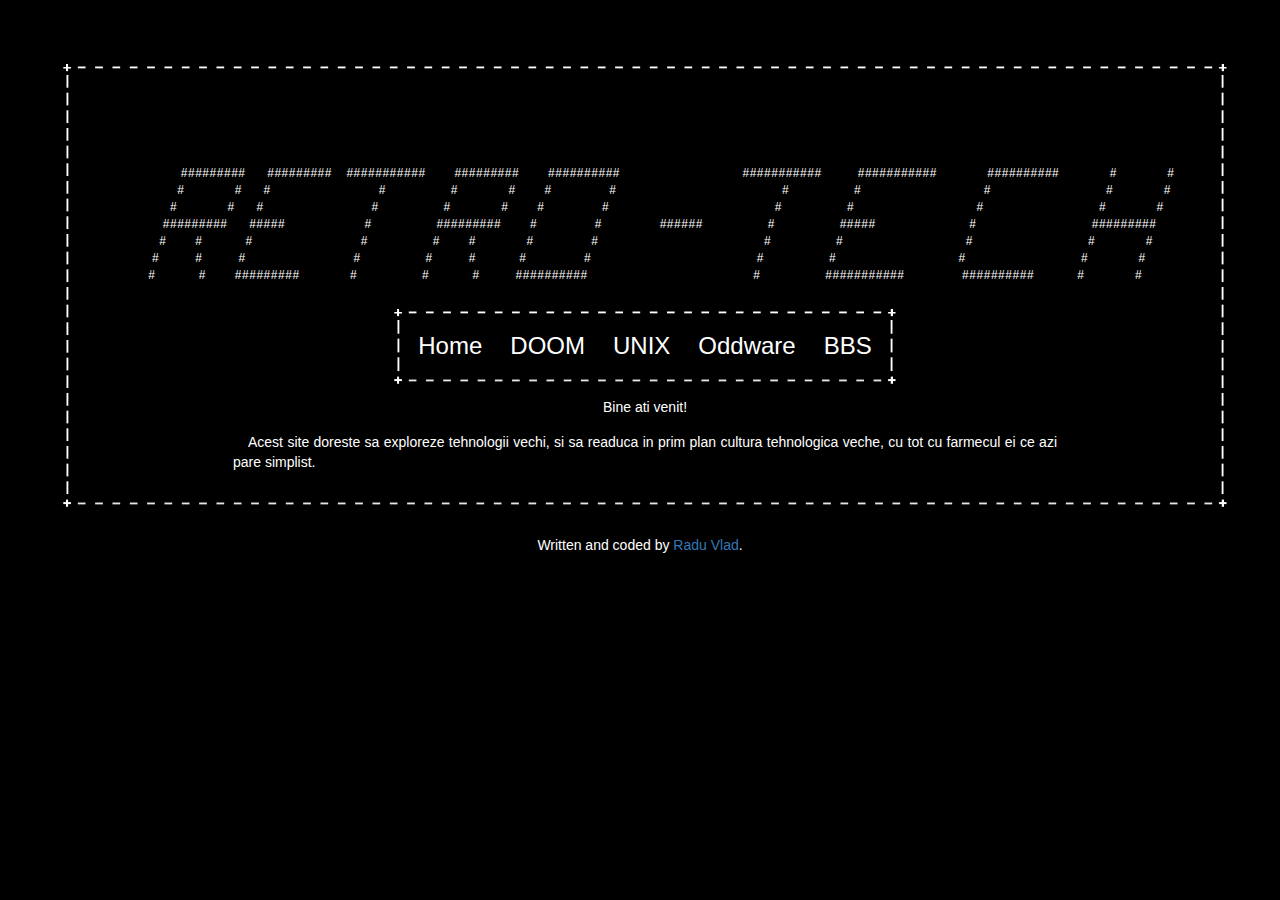
<file: index.html>
<html>
  <head>
    <link rel="stylesheet" type="text/css" href="https://cdnjs.cloudflare.com/ajax/libs/twitter-bootstrap/3.3.7/css/bootstrap.min.css">
    <link rel="stylesheet" type="text/css" href="stylesheet.css">
    <script type="text/javascript" src="https://cdnjs.cloudflare.com/ajax/libs/jquery/3.2.1/jquery.min.js"></script>
    <script type="text/javascript" src="scripts.js"></script>
  </head>
  <body onload="adjust('pre');" onresize="adjust('pre')">
    <div class="container asciiBorder">
    <div class="jumbotron" >
      <div class="header">
        <h2 >
          <pre id="pre" style="background-color: black; border: none; color:white;">
         #########   #########  ###########    #########    ##########                 ###########     ###########       ##########       #       #
        #       #   #               #         #       #    #        #                       #         #                 #                #       #
      #       #   #               #         #       #    #        #                       #         #                 #                #       #
    #########   #####           #         #########    #        #        ######         #         #####             #                #########
   #    #      #               #         #    #       #        #                       #         #                 #                #       #
 #     #     #               #         #     #      #        #                       #         #                 #                #       #
#      #    #########       #         #      #     ##########                       #         ###########        ##########      #       #</pre></h2>
      </div>

      <div class="topnav asciiBorder" >
        <table>
          <tr>
            <td><a href="index.html" >Home</a></td>
            <td><a href="dosg.html">DOOM</a></td>
            <td><a href="prog.html">UNIX</a></td>
            <td><a href="odd.html">Oddware</a></td>
            <td><a href="bbs.html">BBS</a></td>
          </tr>
        </table>
      </div>
        <div class="column middle">
          <div class="article_head">Bine ati venit!</div>
          <div class="article_body">
            Acest site doreste sa exploreze tehnologii vechi, si sa readuca in prim plan cultura tehnologica veche, cu tot cu farmecul ei ce azi pare simplist.
          </div>
          </div>
        </div>
      </div>
      </div>
      <div>
      <p class="credits text-center" >Written and coded by <a href="https://www.freecodecamp.org/fccece620d8" target="_blank">Radu Vlad</a>.</p>
    </div>
  </body>
</html>
</file>
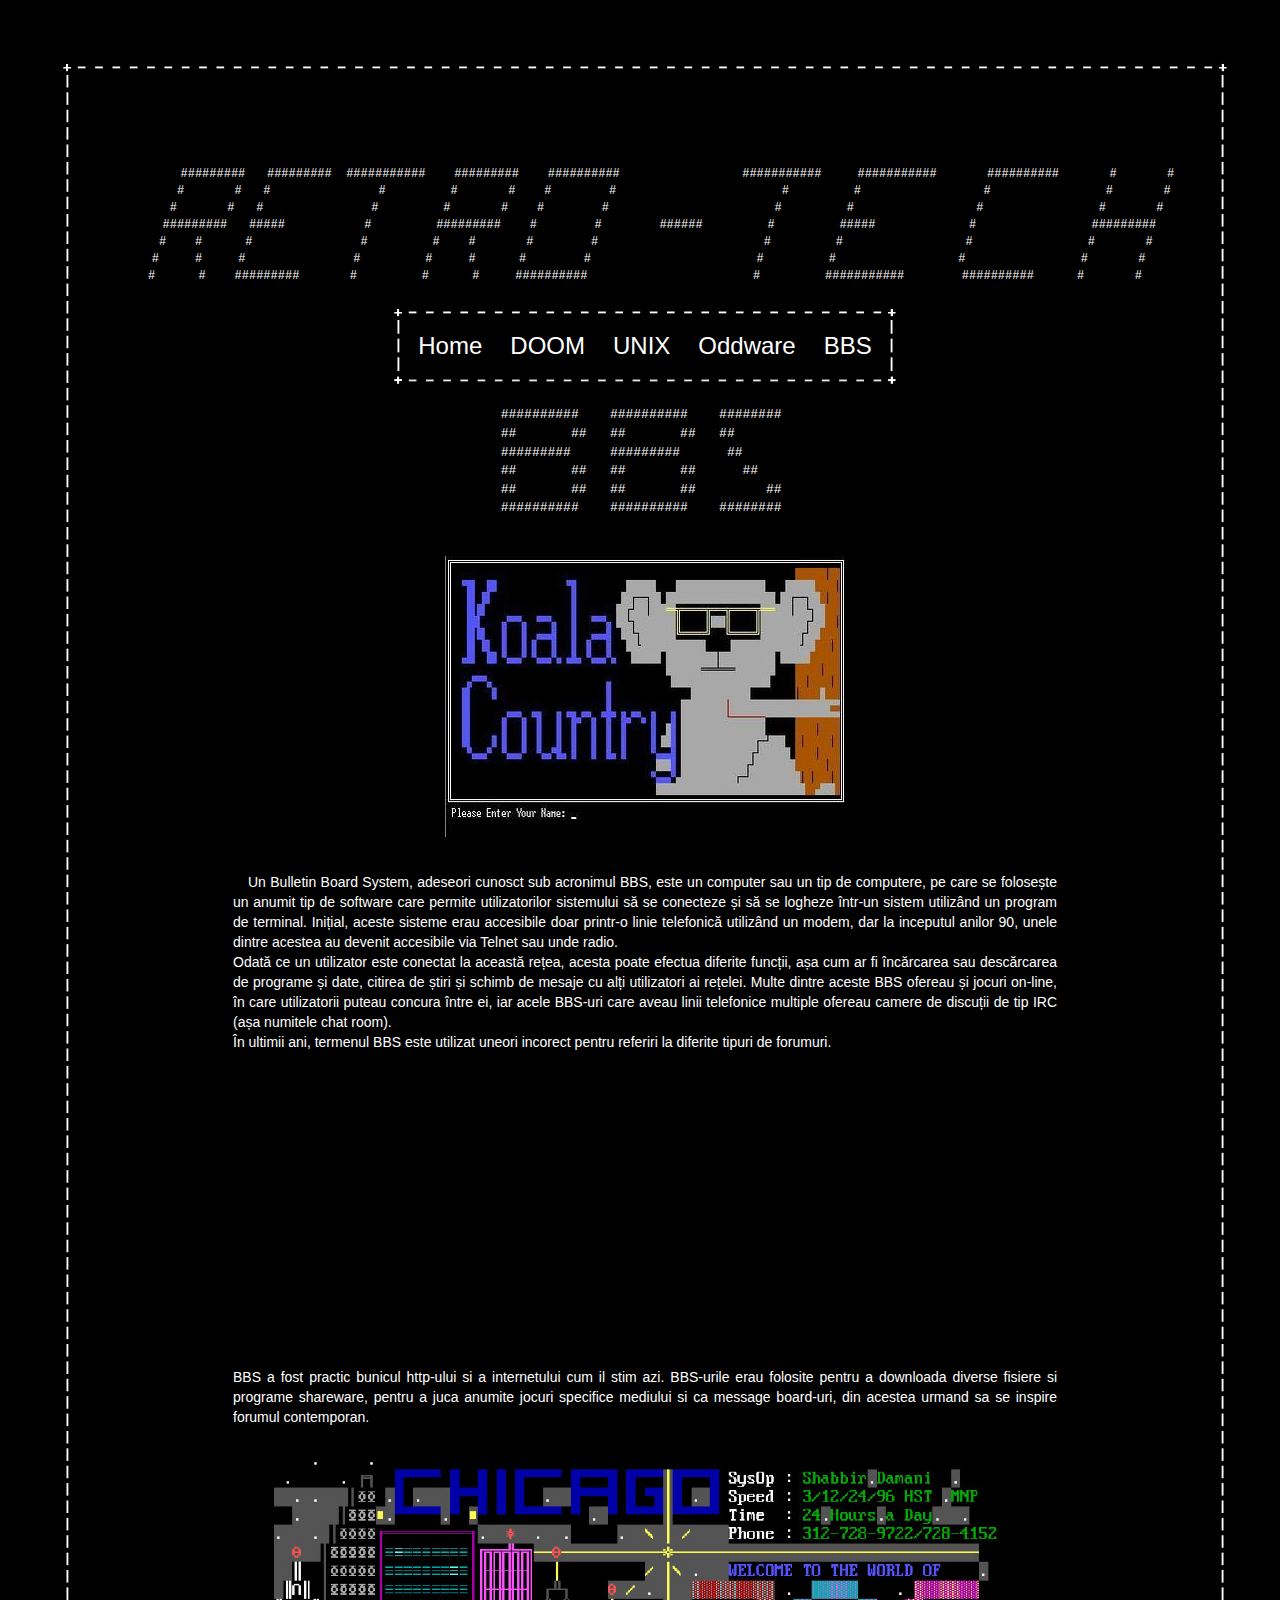
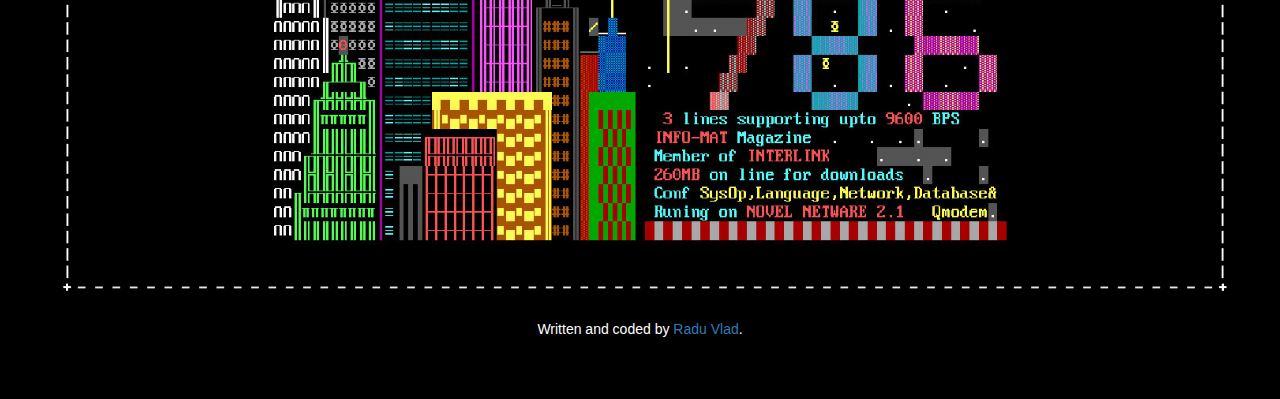
<file: bbs.html>
<html>
  <head>
    <link rel="stylesheet" type="text/css" href="https://cdnjs.cloudflare.com/ajax/libs/twitter-bootstrap/3.3.7/css/bootstrap.min.css">
    <link rel="stylesheet" type="text/css" href="stylesheet.css">
    <script type="text/javascript" src="https://cdnjs.cloudflare.com/ajax/libs/jquery/3.2.1/jquery.min.js"></script>
    <script type="text/javascript" src="scripts.js"></script>
  </head>
  <body onload="adjust('pre');" onresize="adjust('pre')">
    <div class="container asciiBorder">
    <div class="jumbotron" >
      <div class="header">
        <h2 >
          <pre id="pre" style="background-color: black; border: none; color:white;">
         #########   #########  ###########    #########    ##########                 ###########     ###########       ##########       #       #
        #       #   #               #         #       #    #        #                       #         #                 #                #       #
      #       #   #               #         #       #    #        #                       #         #                 #                #       #
    #########   #####           #         #########    #        #        ######         #         #####             #                #########
   #    #      #               #         #    #       #        #                       #         #                 #                #       #
 #     #     #               #         #     #      #        #                       #         #                 #                #       #
#      #    #########       #         #      #     ##########                       #         ###########        ##########      #       #</pre></h2>
      </div>

      <div class="topnav asciiBorder" >
        <table>
          <tr>
            <td><a href="index.html" >Home</a></td>
            <td><a href="dosg.html">DOOM</a></td>
            <td><a href="prog.html">UNIX</a></td>
            <td><a href="odd.html">Oddware</a></td>
            <td><a href="bbs.html">BBS</a></td>
          </tr>
        </table>
      </div>
        <div class="column middle">
          <div class="article_head"><pre class="asciiArt">
##########    ##########    ########&nbsp;
##       ##   ##       ##   ##      &nbsp;
#########     #########      ##     &nbsp;
##       ##   ##       ##      ##   &nbsp;
##       ##   ##       ##         ##&nbsp;
##########    ##########    ########&nbsp;
          </pre>
          <div class="article_image"><img src="kc.jpg"><br><br></div>
        </div>
        <div class="article_body"> Un Bulletin Board System, adeseori cunosct sub acronimul BBS, este un computer sau un tip de computere, pe care se folosește un anumit tip de software care permite utilizatorilor sistemului să se conecteze și să se logheze într-un sistem utilizând un program de terminal. Inițial, aceste sisteme erau accesibile doar printr-o linie telefonică utilizând un modem, dar la inceputul anilor 90, unele dintre acestea au devenit accesibile via Telnet sau unde radio.
<br>
Odată ce un utilizator este conectat la această rețea, acesta poate efectua diferite funcții, așa cum ar fi încărcarea sau descărcarea de programe și date, citirea de știri și schimb de mesaje cu alți utilizatori ai rețelei. Multe dintre aceste BBS ofereau și jocuri on-line, în care utilizatorii puteau concura între ei, iar acele BBS-uri care aveau linii telefonice multiple ofereau camere de discuții de tip IRC (așa numitele chat room).
<br>
În ultimii ani, termenul BBS este utilizat uneori incorect pentru referiri la diferite tipuri de forumuri.
<br>
<iframe width="560" height="315" src="https://www.youtube.com/embed/pA9hC3Bm6L8" frameborder="0" gesture="media" allow="encrypted-media" allowfullscreen style="margin:inherit;"></iframe>
BBS a fost practic bunicul http-ului si a internetului cum il stim azi. BBS-urile erau folosite pentru a downloada diverse fisiere si programe shareware, pentru a juca anumite jocuri specifice mediului si ca message board-uri, din acestea urmand sa se inspire forumul contemporan.
<br>
<img src="chic.jpeg" alt="bbs welcome" width="90%" class="article_image">
</div>
        </div>
      </div>
      </div>
      <div>
      <p class="credits text-center" >Written and coded by <a href="https://www.freecodecamp.org/fccece620d8" target="_blank">Radu Vlad</a>.</p>
    </div>
  </body>
</html>
</file>
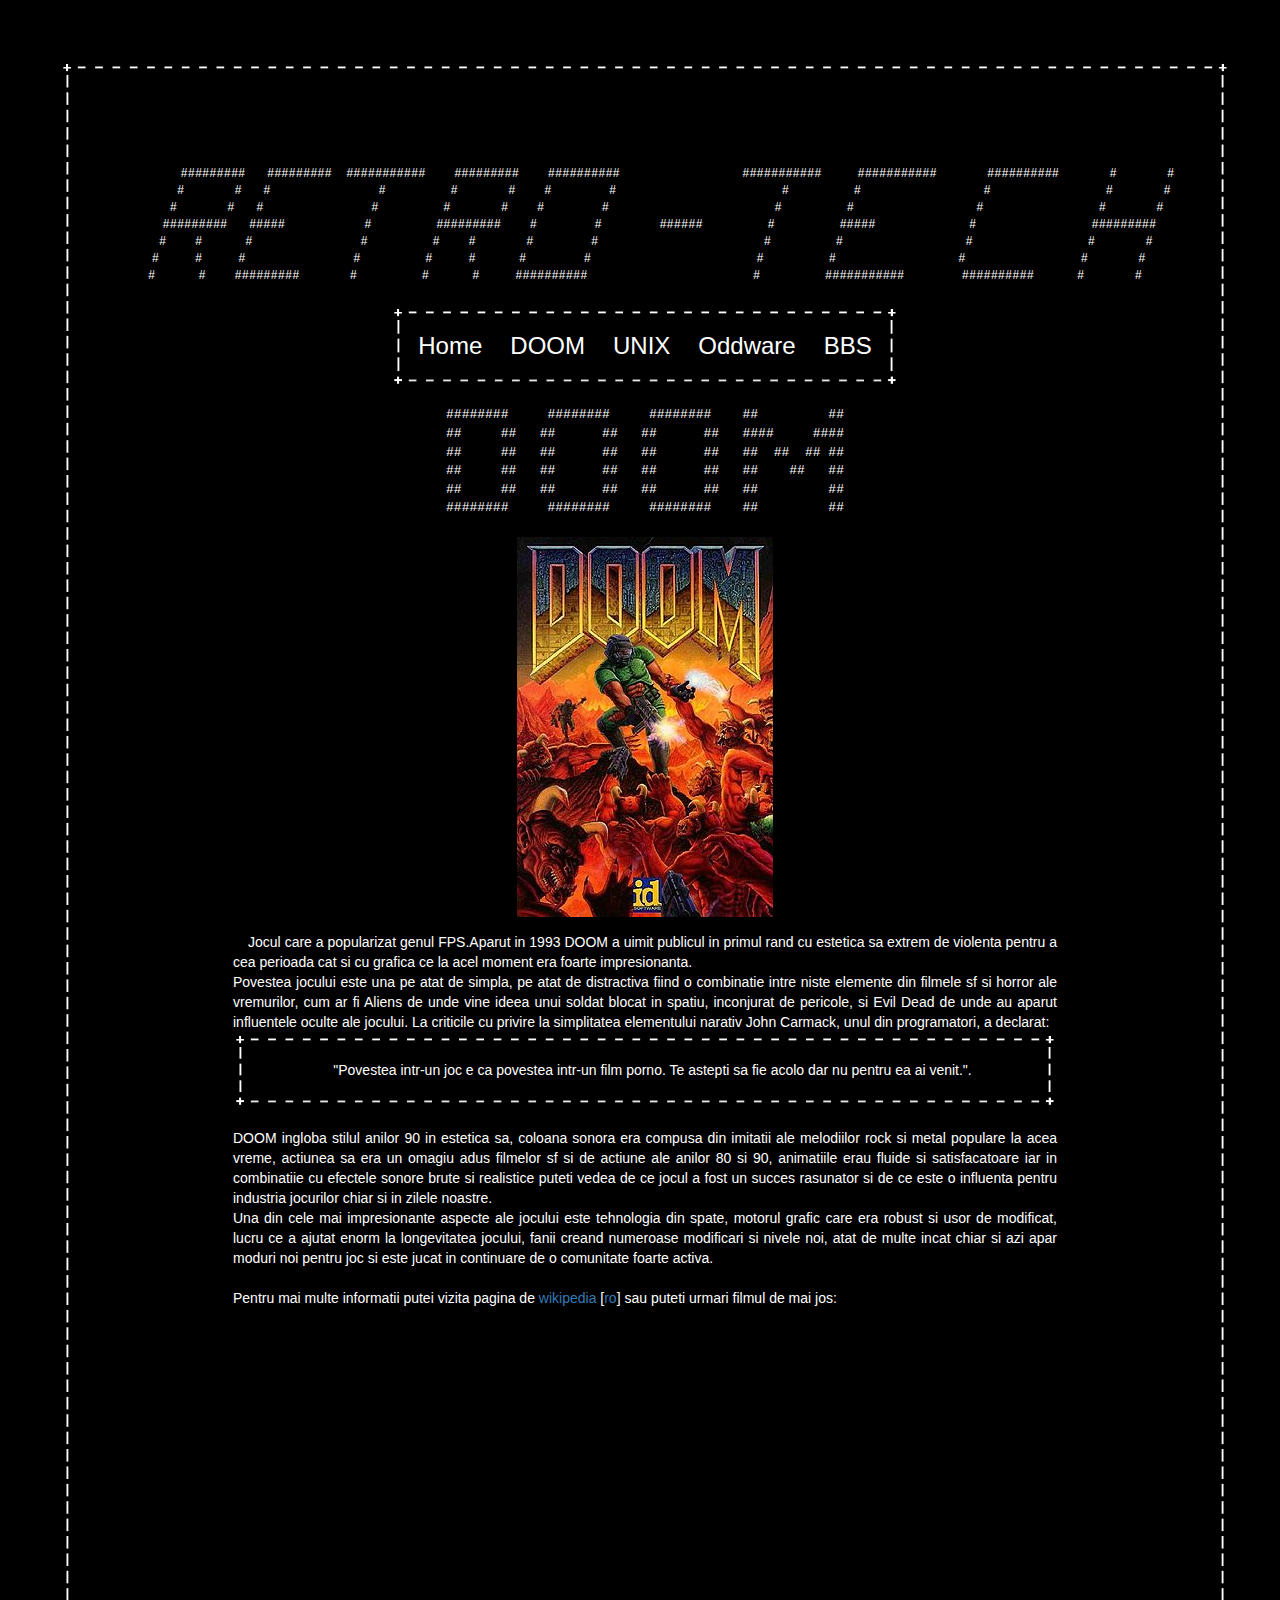
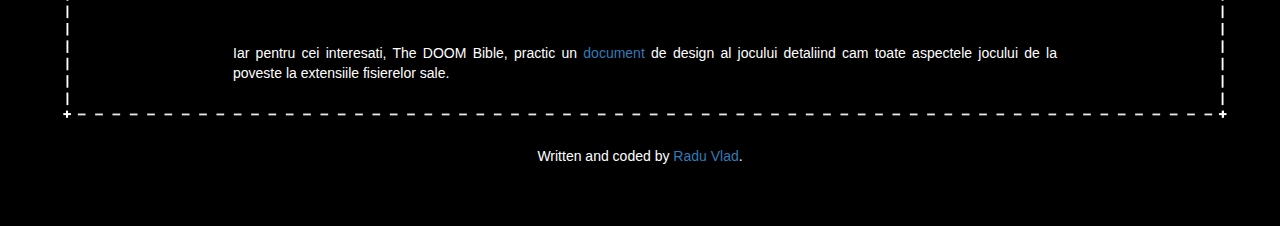
<file: dosg.html>
<html>
  <head>
    <link rel="stylesheet" type="text/css" href="https://cdnjs.cloudflare.com/ajax/libs/twitter-bootstrap/3.3.7/css/bootstrap.min.css">
    <link rel="stylesheet" type="text/css" href="stylesheet.css">
    <script type="text/javascript" src="https://cdnjs.cloudflare.com/ajax/libs/jquery/3.2.1/jquery.min.js"></script>
    <script type="text/javascript" src="scripts.js"></script>
  </head>
  <body onload="adjust('pre');" onresize="adjust('pre')">
    <div class="container asciiBorder">
    <div class="jumbotron" >
      <div class="header">
        <h2 >
          <pre id="pre" class="asciiArt">
         #########   #########  ###########    #########    ##########                 ###########     ###########       ##########       #       #
        #       #   #               #         #       #    #        #                       #         #                 #                #       #
      #       #   #               #         #       #    #        #                       #         #                 #                #       #
    #########   #####           #         #########    #        #        ######         #         #####             #                #########
   #    #      #               #         #    #       #        #                       #         #                 #                #       #
 #     #     #               #         #     #      #        #                       #         #                 #                #       #
#      #    #########       #         #      #     ##########                       #         ###########        ##########      #       #</pre></h2>
      </div>

      <div class="topnav asciiBorder" >
        <table>
          <tr>
            <td><a href="index.html" >Home</a></td>
            <td><a href="dosg.html">DOOM</a></td>
            <td><a href="prog.html">UNIX</a></td>
            <td><a href="odd.html">Oddware</a></td>
            <td><a href="bbs.html">BBS</a></td>
          </tr>
        </table>
      </div>

        <div class="column middle">
          <div class="article_head"><pre class=asciiArt>
########     ########     ########    ##         ##
##     ##   ##      ##   ##      ##   ####     ####
##     ##   ##      ##   ##      ##   ##  ##  ## ##
##     ##   ##      ##   ##      ##   ##    ##   ##
##     ##   ##      ##   ##      ##   ##         ##
########     ########     ########    ##         ##
</pre>
          <img src="Doom-boxart.jpg" class="article_image" alt="doom boxart"></img></div>
          <div class="article_body">
            Jocul care a popularizat genul FPS.Aparut in 1993 DOOM a uimit publicul in primul rand cu estetica sa extrem de violenta pentru a cea perioada cat si cu grafica ce la acel moment era foarte impresionanta.<br>
            Povestea jocului este una pe atat de simpla, pe atat de distractiva fiind o combinatie intre niste elemente din filmele sf si horror ale vremurilor, cum ar fi Aliens de unde vine ideea unui soldat blocat in spatiu, inconjurat de pericole, si Evil Dead de unde au aparut influentele oculte ale jocului.
            La criticile cu privire la simplitatea elementului narativ John Carmack, unul din programatori, a declarat:
            <br><div class=" asciiBorder article_quote">"Povestea intr-un joc e ca povestea intr-un film porno. Te astepti sa fie acolo dar nu pentru ea ai venit.".
            </div>
            <br>DOOM ingloba stilul anilor 90 in estetica sa, coloana sonora era compusa din imitatii ale melodiilor rock si metal populare la acea vreme, actiunea sa era un omagiu adus filmelor sf si de actiune ale anilor 80 si 90, animatiile erau fluide si satisfacatoare iar in combinatiie cu efectele sonore brute si realistice puteti vedea de ce jocul a fost un succes rasunator si de ce este o influenta pentru industria jocurilor chiar si in zilele noastre.<br>
            Una din cele mai impresionante aspecte ale jocului este tehnologia din spate, motorul grafic care era robust si usor de modificat, lucru ce a ajutat enorm la longevitatea jocului, fanii creand numeroase modificari si nivele noi, atat de multe incat chiar si azi apar moduri noi pentru joc si este jucat in continuare de o comunitate foarte activa.<br>
            <br>Pentru mai multe informatii putei vizita pagina de <a href="https://en.wikipedia.org/wiki/Doom_(1993_video_game)">wikipedia</a> [<a href="https://ro.wikipedia.org/wiki/Doom">ro</a>] sau puteti urmari filmul de mai jos:
            <br><iframe width="560" height="315" src="https://www.youtube.com/embed/_bl33_J3B-s" frameborder="0" gesture="media" allow="encrypted-media" allowfullscreen style="margin:inherit;"></iframe>
            <br><br>Iar pentru cei interesati, The DOOM Bible, practic un <a href="Doom Bible.pdf">document</a> de design al jocului detaliind cam toate aspectele jocului de la poveste la extensiile fisierelor sale.
            </div>
          </div>
        </div>
      </div>
      <div>
      <p class="credits text-center" >Written and coded by <a href="https://www.freecodecamp.org/fccece620d8" target="_blank">Radu Vlad</a>.</p>
    </div>
  </body>
</html>
</file>
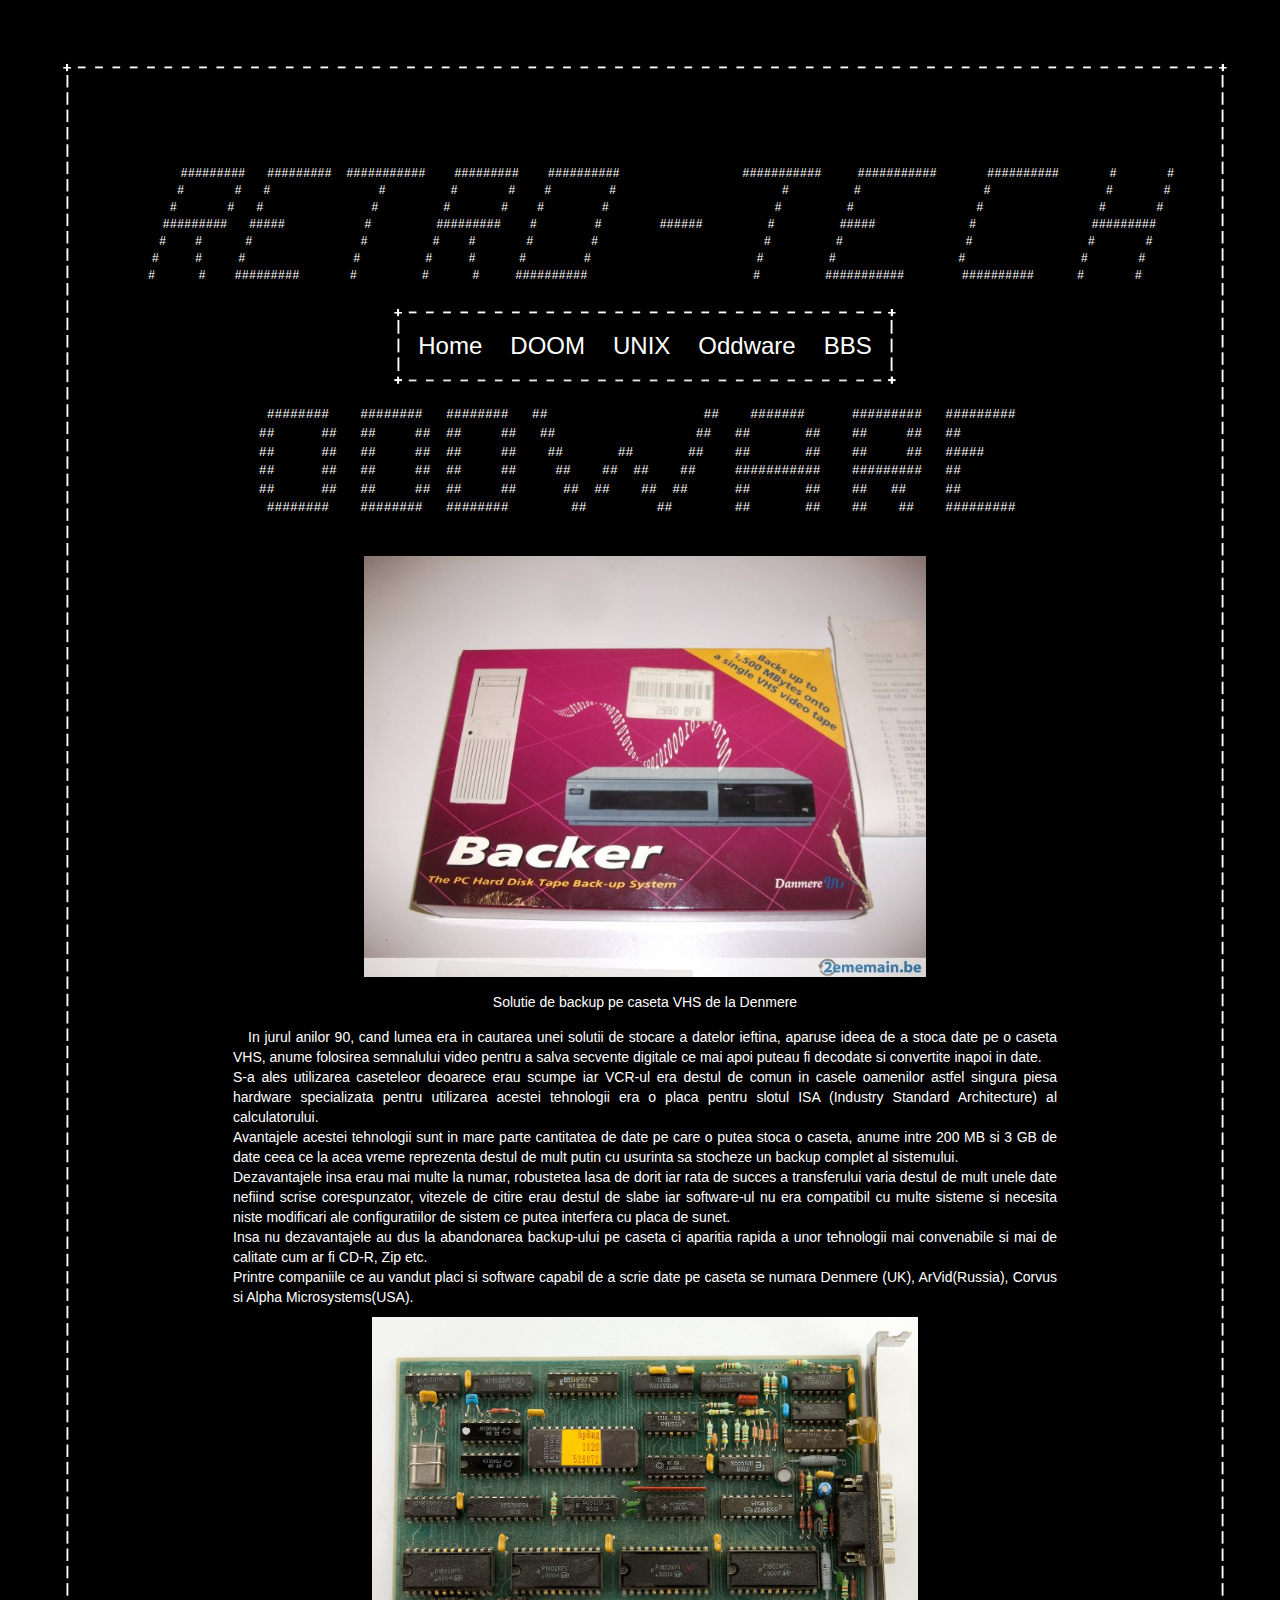
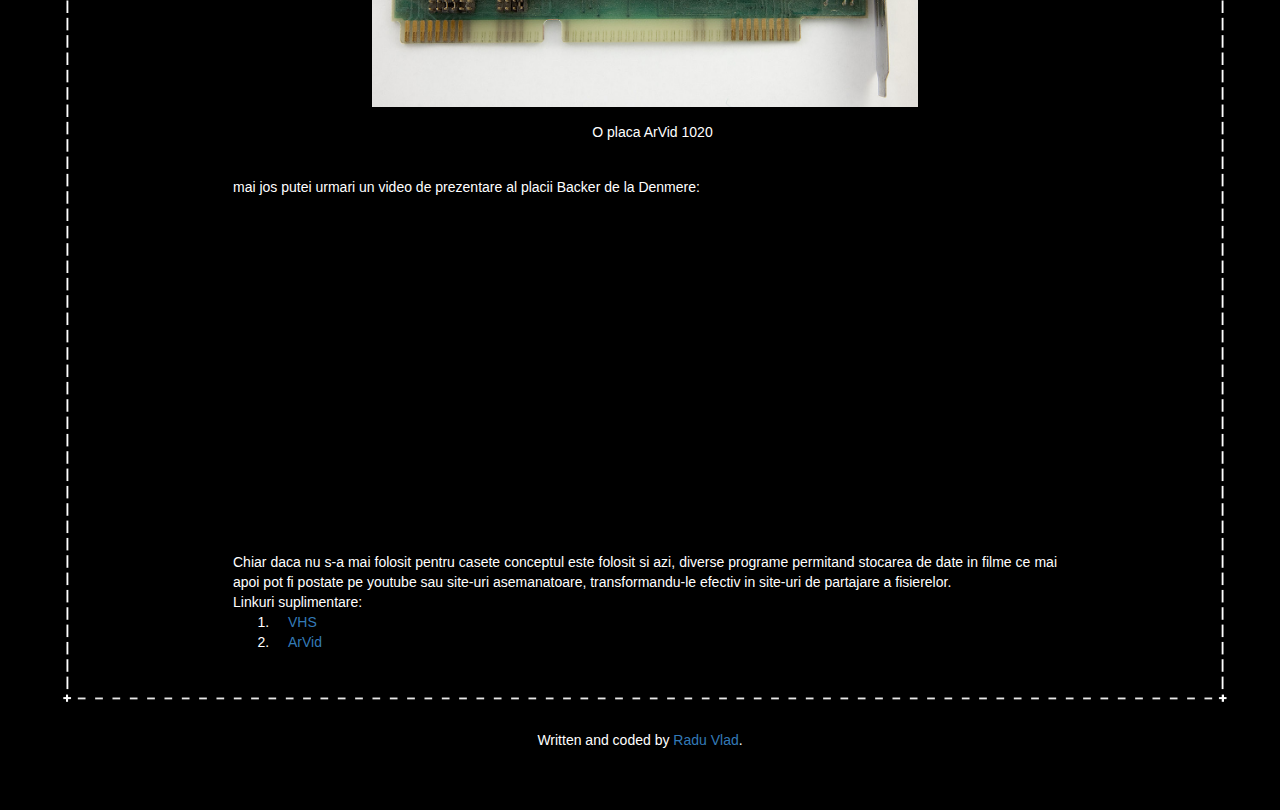
<file: odd.html>
<html>
  <head>
    <link rel="stylesheet" type="text/css" href="https://cdnjs.cloudflare.com/ajax/libs/twitter-bootstrap/3.3.7/css/bootstrap.min.css">
    <link rel="stylesheet" type="text/css" href="stylesheet.css">
    <script type="text/javascript" src="https://cdnjs.cloudflare.com/ajax/libs/jquery/3.2.1/jquery.min.js"></script>
    <script type="text/javascript" src="scripts.js"></script>
  </head>
  <body onload="adjust('pre');" onresize="adjust('pre')">
    <div class="container asciiBorder">
    <div class="jumbotron" >
      <div class="header">
        <h2 >
          <pre id="pre" style="background-color: black; border: none; color:white;">
         #########   #########  ###########    #########    ##########                 ###########     ###########       ##########       #       #
        #       #   #               #         #       #    #        #                       #         #                 #                #       #
      #       #   #               #         #       #    #        #                       #         #                 #                #       #
    #########   #####           #         #########    #        #        ######         #         #####             #                #########
   #    #      #               #         #    #       #        #                       #         #                 #                #       #
 #     #     #               #         #     #      #        #                       #         #                 #                #       #
#      #    #########       #         #      #     ##########                       #         ###########        ##########      #       #</pre></h2>
      </div>

      <div class="topnav asciiBorder" >
        <table>
          <tr>
            <td><a href="index.html" >Home</a></td>
            <td><a href="dosg.html">DOOM</a></td>
            <td><a href="prog.html">UNIX</a></td>
            <td><a href="odd.html">Oddware</a></td>
            <td><a href="bbs.html">BBS</a></td>
          </tr>
        </table>
      </div>
        <div class="column middle">
          <div class="article_head">
            <pre class="asciiArt">
 ########    ########   ########   ##                    ##    #######      #########   ######### &nbsp;
##      ##   ##     ##  ##     ##   ##                  ##   ##       ##    ##     ##   ##        &nbsp;
##      ##   ##     ##  ##     ##    ##       ##       ##    ##       ##    ##     ##   #####     &nbsp;
##      ##   ##     ##  ##     ##     ##    ##  ##    ##     ###########    #########   ##        &nbsp;
##      ##   ##     ##  ##     ##      ##  ##    ##  ##      ##       ##    ##   ##     ##        &nbsp;
 ########    ########   ########        ##         ##        ##       ##    ##    ##    ######### &nbsp;
            </pre>
            <div class="article_image"><img src="vhsbak.jpg" width="50%"><div class="article_quote">Solutie de backup pe caseta VHS de la Denmere</div></div>
            <div class="article_body">In jurul anilor 90, cand lumea era in cautarea unei solutii de stocare a datelor ieftina, aparuse ideea de a stoca date pe o caseta VHS, anume folosirea semnalului video pentru a salva secvente digitale ce mai apoi puteau fi decodate si convertite inapoi in date.
              <br>S-a ales utilizarea caseteleor deoarece erau scumpe iar VCR-ul era destul de comun in casele oamenilor astfel singura piesa hardware specializata pentru utilizarea acestei tehnologii era o placa pentru slotul ISA (Industry Standard Architecture) al calculatorului.
              <br>Avantajele acestei tehnologii sunt in mare parte cantitatea de date pe care o putea stoca o caseta, anume intre 200 MB si 3 GB de date ceea ce la acea vreme reprezenta destul de mult putin cu usurinta sa stocheze un backup complet al sistemului.
              <br>Dezavantajele insa erau mai multe la numar, robustetea lasa de dorit iar rata de succes a transferului varia destul de mult unele date nefiind scrise corespunzator, vitezele de citire erau destul de slabe iar software-ul nu era compatibil cu multe sisteme si necesita niste modificari ale configuratiilor de sistem ce putea interfera cu placa de sunet.
              <br>Insa nu dezavantajele au dus la abandonarea backup-ului pe caseta ci aparitia rapida a unor tehnologii mai convenabile si mai de calitate cum ar fi CD-R, Zip etc.
              <br>Printre companiile ce au vandut placi si software capabil de a scrie date pe caseta se numara Denmere (UK), ArVid(Russia), Corvus si Alpha Microsystems(USA).
              <div ><img src="arvid.jpg" class="article_image" style="height:50%;"><div class="article_quote">O placa ArVid 1020</div></div>
              <br> mai jos putei urmari un video de prezentare al placii Backer de la Denmere:<br><br>
              <iframe width="560" height="315" src="https://www.youtube.com/embed/TUS0Zv2APjU" frameborder="0" gesture="media" allow="encrypted-media" allowfullscreen style="margin:inherit;"></iframe>
              <br><br>Chiar daca nu s-a mai folosit pentru casete conceptul este folosit si azi, diverse programe permitand stocarea de date in filme ce mai apoi pot fi postate pe youtube sau site-uri asemanatoare, transformandu-le efectiv in site-uri de partajare a fisierelor.
              <br> Linkuri suplimentare:
              <ol>
                <li><a href="https://en.wikipedia.org/wiki/VHS">VHS</a></li>
                <li><a href="https://en.wikipedia.org/wiki/ArVid">ArVid</a></li>
                <ol>
            </div>
          </div>
        </div>
      </div>
      </div>
      <div>
      <p class="credits text-center" >Written and coded by <a href="https://www.freecodecamp.org/fccece620d8" target="_blank">Radu Vlad</a>.</p>
    </div>
  </body>
</html>
</file>
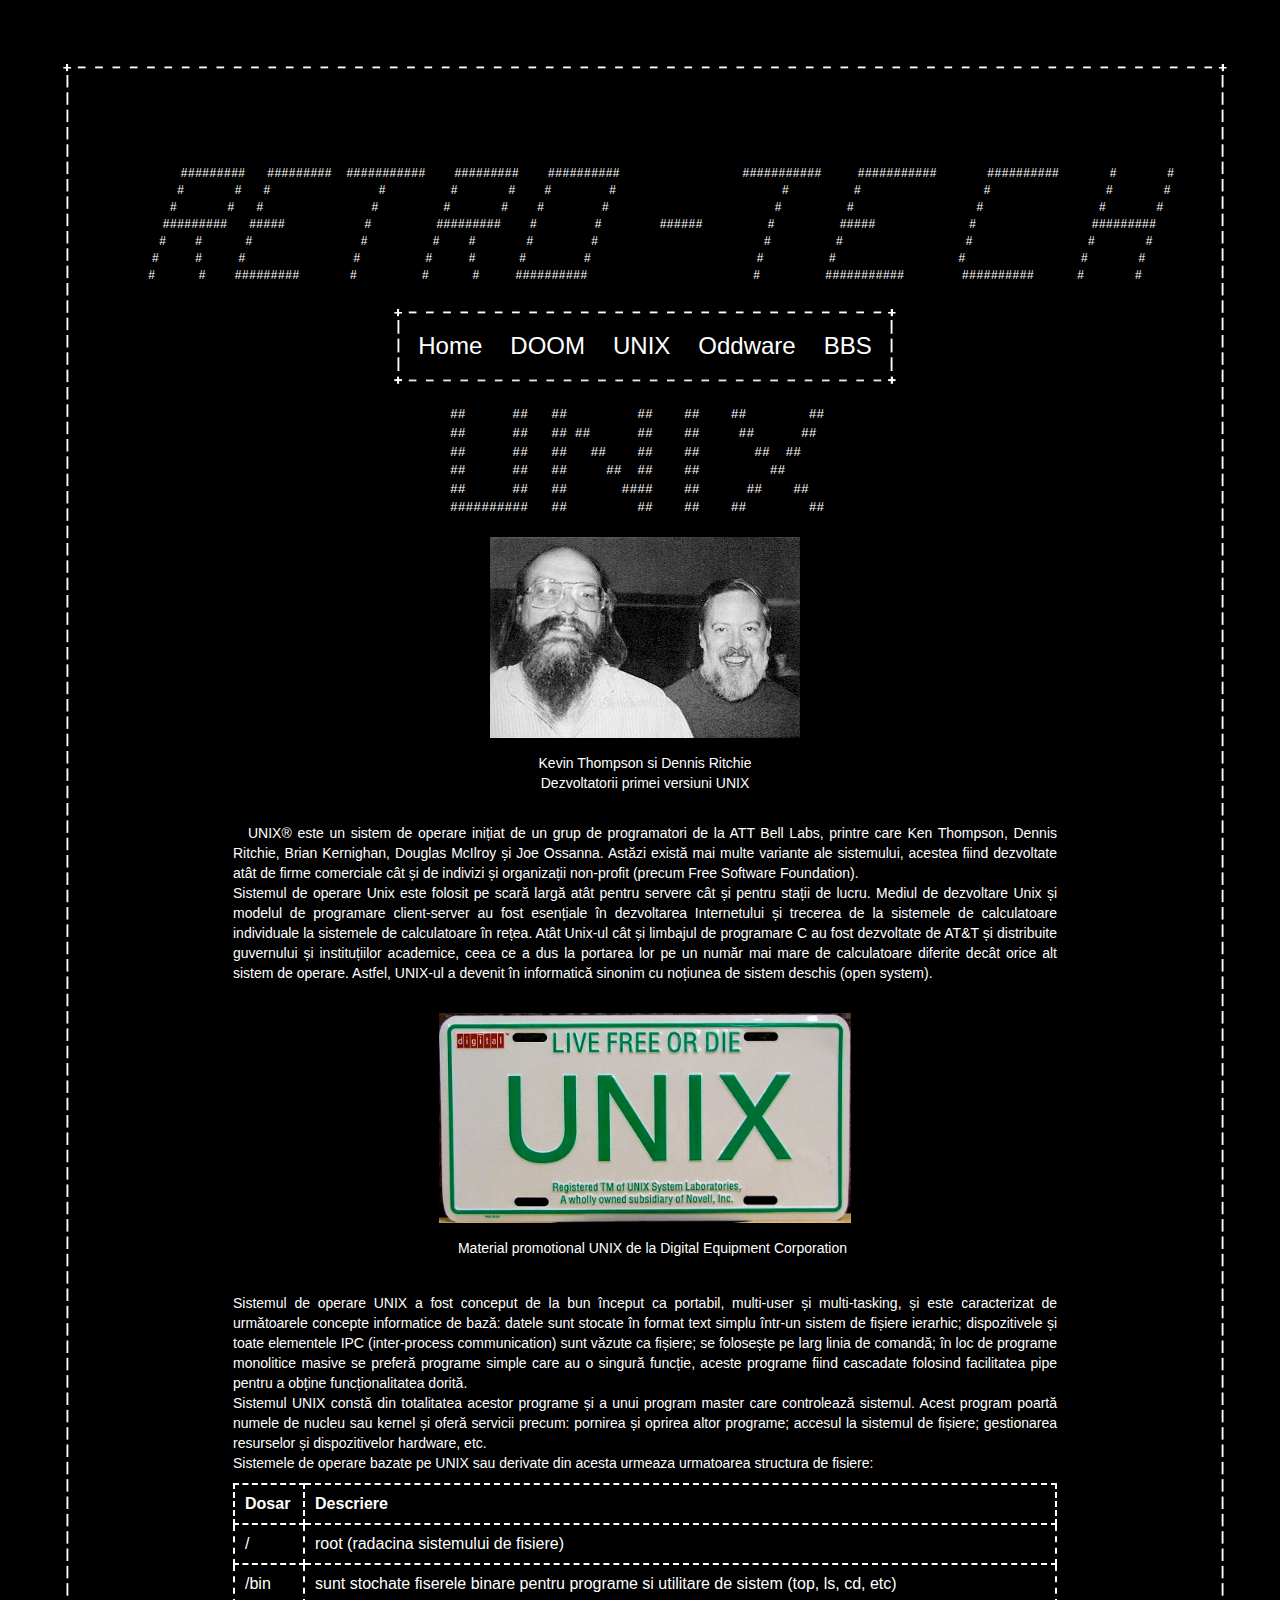
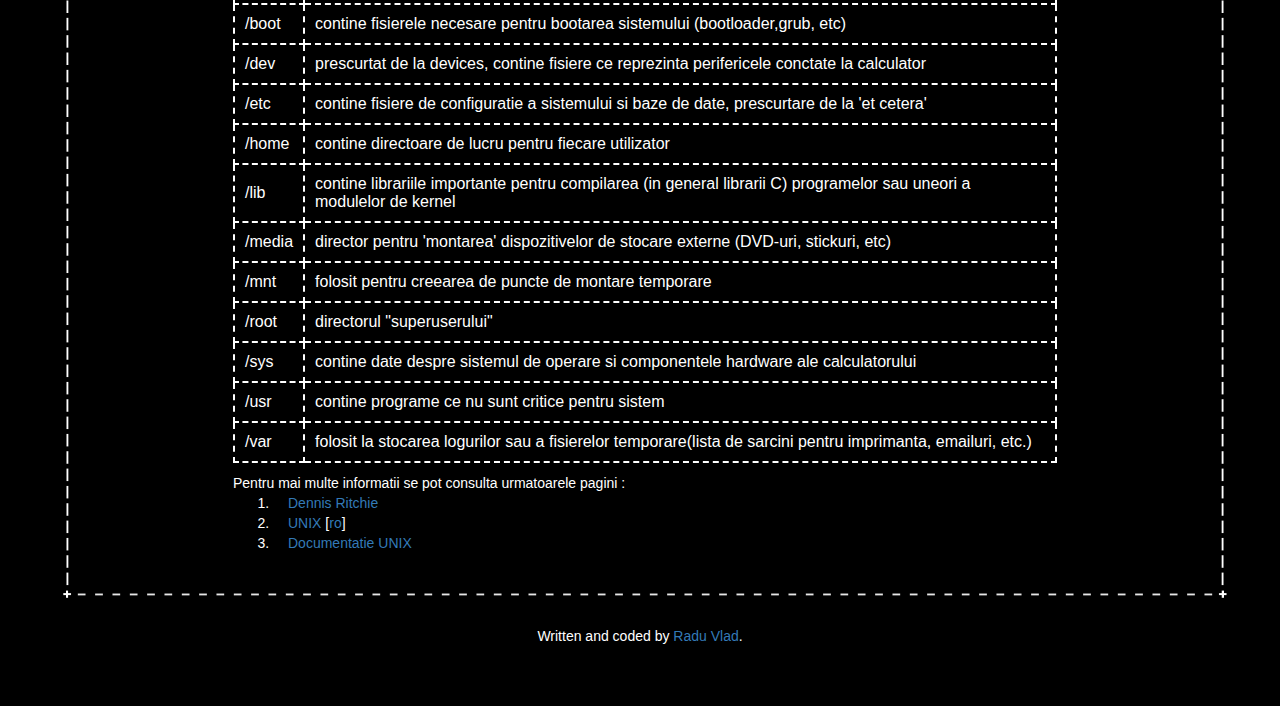
<file: prog.html>
<html>
  <head>
    <link rel="stylesheet" type="text/css" href="https://cdnjs.cloudflare.com/ajax/libs/twitter-bootstrap/3.3.7/css/bootstrap.min.css">
    <link rel="stylesheet" type="text/css" href="stylesheet.css">
    <script type="text/javascript" src="scripts.js"></script>
  </head>
  <body onload="adjust('pre');" onresize="adjust('pre')">
    <div class="container asciiBorder">
    <div class="jumbotron" >
      <div class="header">
        <h2 >
          <pre id="pre" class="asciiArt">
         #########   #########  ###########    #########    ##########                 ###########     ###########       ##########       #       #
        #       #   #               #         #       #    #        #                       #         #                 #                #       #
      #       #   #               #         #       #    #        #                       #         #                 #                #       #
    #########   #####           #         #########    #        #        ######         #         #####             #                #########
   #    #      #               #         #    #       #        #                       #         #                 #                #       #
 #     #     #               #         #     #      #        #                       #         #                 #                #       #
#      #    #########       #         #      #     ##########                       #         ###########        ##########      #       #</pre></h2>
      </div>

      <div class="topnav asciiBorder" >
        <table>
          <tr>
            <td><a href="index.html" >Home</a></td>
            <td><a href="dosg.html">DOOM</a></td>
            <td><a href="prog.html">UNIX</a></td>
            <td><a href="odd.html">Oddware</a></td>
            <td><a href="bbs.html">BBS</a></td>
          </tr>
        </table>
      </div>
        <div class="column middle">
          <div class="article_head"><pre class="asciiArt">
##      ##   ##         ##    ##    ##        ## &nbsp;
##      ##   ## ##      ##    ##     ##      ##  &nbsp;
##      ##   ##   ##    ##    ##       ##  ##    &nbsp;
##      ##   ##     ##  ##    ##         ##      &nbsp;
##      ##   ##       ####    ##      ##    ##   &nbsp;
##########   ##         ##    ##    ##        ## &nbsp;</pre>
<img src="Ken_n_dennis.jpg" class="article_image" alt="unix creators"></img>
<div class="article_quote">Kevin Thompson si Dennis Ritchie<br>Dezvoltatorii primei versiuni UNIX</div>
</div>

        <div class="article_body">
          UNIX® este un sistem de operare inițiat de un grup de programatori de la ATT Bell Labs, printre care Ken Thompson, Dennis Ritchie, Brian Kernighan, Douglas McIlroy și Joe Ossanna. Astăzi există mai multe variante ale sistemului, acestea fiind dezvoltate atât de firme comerciale cât și de indivizi și organizații non-profit (precum Free Software Foundation).
<br>Sistemul de operare Unix este folosit pe scară largă atât pentru servere cât și pentru stații de lucru. Mediul de dezvoltare Unix și modelul de programare client-server au fost esențiale în dezvoltarea Internetului și trecerea de la sistemele de calculatoare individuale la sistemele de calculatoare în rețea.

Atât Unix-ul cât și limbajul de programare C au fost dezvoltate de AT&amp;T și distribuite guvernului și instituțiilor academice, ceea ce a dus la portarea lor pe un număr mai mare de calculatoare diferite decât orice alt sistem de operare. Astfel, UNIX-ul a devenit în informatică sinonim cu noțiunea de sistem deschis (open system).
<br>
<br>
<div class="article_image"><img src="UNIX-Licence-Plate.JPG" width="50%" class="article_image"><div class="article_quote">Material promotional UNIX de la  Digital Equipment Corporation</div></div>
<br>
Sistemul de operare UNIX a fost conceput de la bun început ca portabil, multi-user și multi-tasking, și este caracterizat de următoarele concepte informatice de bază: datele sunt stocate în format text simplu într-un sistem de fișiere ierarhic; dispozitivele și toate elementele IPC (inter-process communication) sunt văzute ca fișiere; se folosește pe larg linia de comandă; în loc de programe monolitice masive se preferă programe simple care au o singură funcție, aceste programe fiind cascadate folosind facilitatea pipe pentru a obține funcționalitatea dorită.
<br>
Sistemul UNIX constă din totalitatea acestor programe și a unui program master care controlează sistemul. Acest program poartă numele de nucleu sau kernel și oferă servicii precum: pornirea și oprirea altor programe; accesul la sistemul de fișiere; gestionarea resurselor și dispozitivelor hardware, etc.
<br>Sistemele de operare bazate pe UNIX sau derivate din acesta urmeaza urmatoarea structura de fisiere:
        <table id="asciiTable">
          <tr><th>Dosar</th><th>Descriere</th></tr>
          <tr><td>/</td><td>root (radacina sistemului de fisiere)</td></tr>
          <tr><td>/bin</td><td>sunt stochate fiserele binare pentru programe si utilitare de sistem (top, ls, cd, etc)</td></tr>
          <tr><td>/boot</td><td>contine fisierele necesare pentru bootarea sistemului (bootloader,grub, etc)</td></tr>
          <tr><td>/dev</td><td>prescurtat de la devices, contine fisiere ce reprezinta perifericele conctate la calculator</td></tr>
          <tr><td>/etc</td><td>contine fisiere de configuratie a sistemului si baze de date, prescurtare de la 'et cetera'</td></tr>
          <tr><td>/home</td><td>contine directoare de lucru pentru fiecare utilizator</td></tr>
          <tr><td>/lib</td><td>contine librariile importante pentru compilarea (in general librarii C) programelor sau uneori a modulelor de kernel</td></tr>
          <tr><td>/media</td><td>director pentru 'montarea' dispozitivelor de stocare externe (DVD-uri, stickuri, etc)</td></tr>
          <tr><td>/mnt</td><td>folosit pentru creearea de puncte de montare temporare</td></tr>
          <tr><td>/root</td><td>directorul "superuserului"</td></tr>
          <tr><td>/sys</td><td>contine date despre sistemul de operare si componentele hardware ale calculatorului</td></tr>
          <tr><td>/usr</td><td>contine programe ce nu sunt critice pentru sistem</td></tr>
          <tr><td>/var</td><td>folosit la stocarea logurilor sau a fisierelor temporare(lista de sarcini pentru imprimanta, emailuri, etc.)</td></tr>
        </table>

        Pentru mai multe informatii se pot consulta urmatoarele pagini :<br>
        <ol>
          <li> <a href="https://en.wikipedia.org/wiki/Dennis_Ritchie">Dennis Ritchie</a></li>
          <li> <a href="https://en.wikipedia.org/wiki/Unix">UNIX</a> [<a href="https://ro.wikipedia.org/wiki/UNIX">ro</a>]</li>
          <li> <a href="https://uit.stanford.edu/service/sharedcomputing/unix">Documentatie UNIX</a></li>
        </ol>
        </div>
        </div>
      </div>
      </div>
      <div>
      <p class="credits text-center" >Written and coded by <a href="https://www.freecodecamp.org/fccece620d8" target="_blank">Radu Vlad</a>.</p>
    </div>
  </body>
</html>
</file>
<file: stylesheet.css>
html, body{
  margin: 30px;
  background-color: black;
  font-family: "lucida console", Arial;
  color: white;
}


.container
{
  padding: 15px;
  background-color: black;
  padding-left: 0px;
  padding-right: 0px;
}

.asciiBorder
{
  border: 13px solid transparent !important;
  border-image: url(border.png) 90 round !important;
}

.jumbotron
{
  background-color: black;
  padding-left: 0px !important;
  padding-right: 0px !important;
}

/* Create three unequal columns that floats next to each other */
.column {
    float: left;
    padding: 10px;
}
.header {
    text-align: center;
    padding: 0px;
}
/* Middle column */
.column.middle {
    width: 100%;
}

/* Clear floats after the columns
.row:after {
    content: "";
    display: table;
    clear: both;
}
*/
/* Style the footer */
.footer {
    background-color: #f1f1f1;
    padding: 10px;
    text-align: center;
}
.topnav {
    overflow: hidden;
    width: fit-content;
    margin: auto;
}

/* Style the topnav links */
.topnav a {
    width: 100%;
    /*float: center;*/
    display: block;
    font-size: 1.5em;
    color: white;
    text-align: center;
    padding: 14px 14px;
    text-decoration: none;
}
.topnav a:hover {
    background-color: #ddd;
    color: black;
}

.credits {
  margin-top: 25px;
  margin-right: auto;
  margin-left: auto;
}

.asciiArt{
  background-color: black;
  border: none;
  color: white;
  text-align: center;
}

.article_head{
  text-align: center;
  margin: auto;
  margin-bottom: 15px;
}

.article_body{
  text-indent: 15px;
  margin-left:  150px;
  margin-right: 150px;
  text-align: justify;
}

.article_quote{
  margin: auto;
  padding: 15 15 15 15 ;
  text-align: center;

}

table#asciiTable{
  margin:auto;
  margin-top:10px;
  margin-bottom: 10px;
}

table#asciiTable td,th{
  border-collapse: separate;
  border: 2px dashed;
  border-spacing: 10px;
  padding: 10px;
}

.article_image{
  display: block;
  margin:auto;
  margin-top: 10px;
}
</file>
